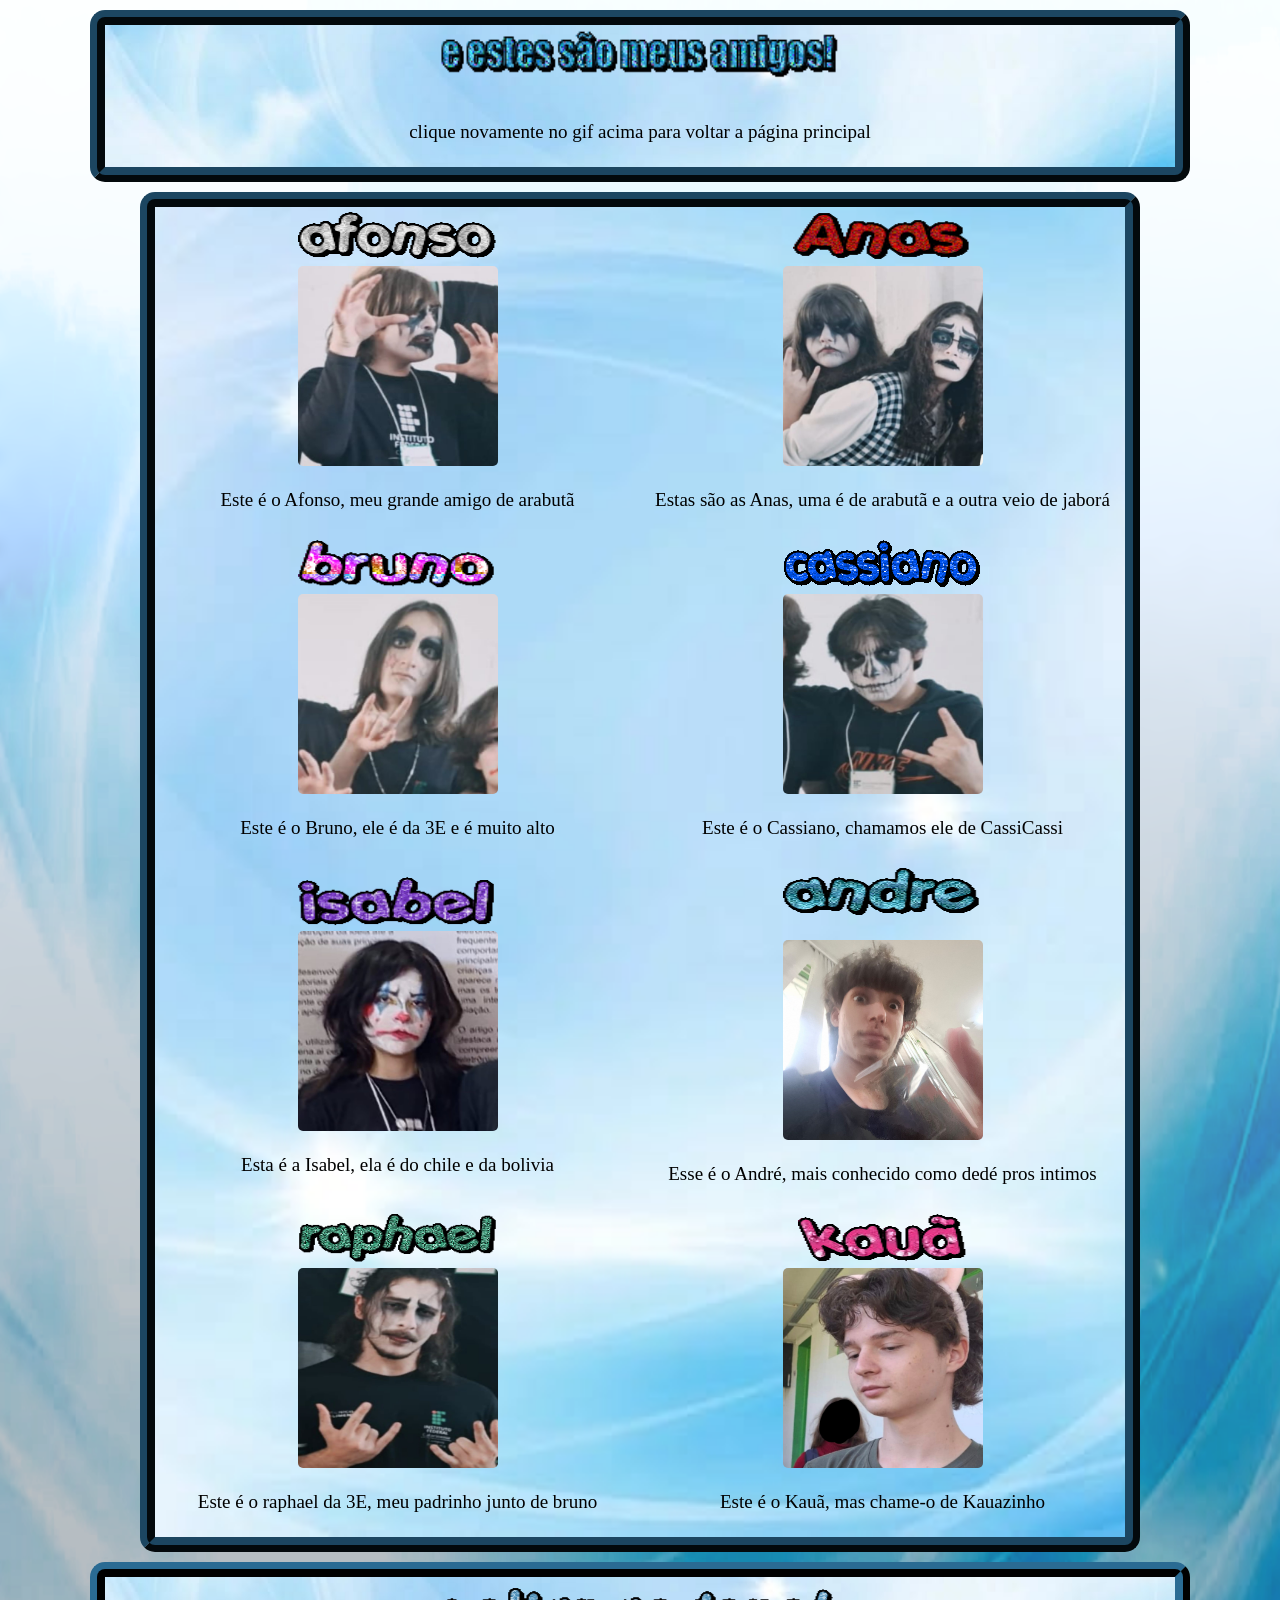
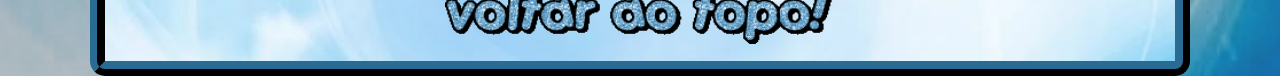
<file: amigos.html>
<!DOCTYPE html>
<html lang="en">
<head>
    <meta charset="UTF-8">
    <meta name="viewport" content="width=device-width, initial-scale=1.0">
    <title>a!!!!</title>
   <link rel="stylesheet" href="style.css">

</head>
<body>
<div id="topo" class="container">
    <div class="intro">
       <a href="index.html"><img src="imagens/amigos.gif" width="400" height="50"></a>
    <br>
       <p> clique novamente no gif acima para voltar a página principal</p>
    </div>


<div id="amigos" class="miniboxes">
    <div class="amigo">
      <img src="imagens/amigos/afonsooo.gif" alt="about" width="200" height="50">
      <br>
        <img src="imagens/amigos/afonso.jpeg" width="200" height="200">
        <p>Este é o Afonso, meu grande amigo de arabutã</p>
    </div>
    <div class="amigo">
      <img src="imagens/amigos/anaas.gif" alt="about" width="180" height="50">
      <br>
        <img src="imagens/amigos/anas.jpeg" width="200" height="200">
        <p>Estas são as Anas, uma é de arabutã e a outra veio de jaborá</p>
    </div>
    <div class="amigo">
      <img src="imagens/amigos/brino.gif" alt="about" width="200" height="50">
      <br>
        <img src="imagens/amigos/bruno.jpeg"width="200" height="200">
        <p>Este é o Bruno, ele é da 3E e é muito alto</p>
    </div>
    <div class="amigo">
      <img src="imagens/amigos/cass.gif" alt="about" width="200" height="50">
      <br>
        <img src="imagens/amigos/cassiano.jpeg"width="200" height="200">
        <p>Este é o Cassiano, chamamos ele de CassiCassi</p>
    </div>
    <div class="amigo">
      <img src="imagens/amigos/isabele.gif" alt="about" width="200" height="50">
      <br>
        <img src="imagens/amigos/isabel.jpeg"width="200" height="200">
        <p>Esta é a Isabel, ela é do chile e da bolivia</p>
    </div>
    <div class="amigo">
      <img src="imagens/amigos/dedee.gif" alt="about" width="200" height="50">
      <br>
      <br>
        <img src="imagens/amigos/dedé.jpeg"width="200" height="200">
        <p>Esse é o André, mais conhecido como dedé pros intimos</p>
    </div>
    <div class="amigo">
      <img src="imagens/amigos/raphaels.gif" alt="about" width="200" height="50">
      <br>
        <img src="imagens/amigos/raphael.jpeg"width="200" height="200">
        <p>Este é o raphael da 3E, meu padrinho junto de bruno</p>
    </div>
    <div class="amigo">
        <img src="imagens/amigos/kaua.gif"width="170" height="50">
      <br>
        <img src="imagens/amigos/kauanzinho.jpeg"width="200" height="200">
        <p>Este é o Kauã, mas chame-o de Kauazinho</p>
    </div>
</div>

  <div class="voltaraotopo">
  <a href="#topo">
    <img src="imagens/voltaraotopo.gif" width="390" height="60">
  </a>
</div>
</body>
</html>
</file>
<file: style.css>
* {
    box-sizing: border-box;
}
.container {
    display: flex;
    flex-direction: column;
    align-items: center;
    justify-content: center;
    gap: 10px;
    width: 100%;
    margin-top: 10px;
    position: relative;
}
body {
    display: flex;
    flex-direction: column;
    justify-content: center;
    align-items: center;
    text-align: center;
    min-height: 100px;
    margin: 0;
    background-image: url(imagens/mainbackground.png);
    background-size: cover;
    background-position: center;
    background-repeat: no-repeat;
    position: relative;
}
.intro {
    display: flex;
    flex-direction:column;
    align-items: center;
    position: relative;
    width: 1100px;
    padding: 5px;
    border: 15px solid rgb(28, 70, 97);
    border-style: ridge;
    border-radius: 15px;
    background-image: url(imagens/background.jpg);
    background-size: cover;
    background-position: center;
    background-repeat: no-repeat;
    margin: 0 auto;
}
.about {
    display: flex;
    flex-direction: column;
    justify-content: center;
    align-items: center;
    position: relative;
    width: 1100px;
    padding: 30px;
    border: 15px solid rgb(24, 59, 82);
    border-style: ridge;
    border-radius: 15px;
    background-image: url(imagens/background.jpg);
    background-size: cover;
    background-position: center;
    background-repeat: no-repeat;
}
.artworks {
    display: flex;
    flex-wrap: wrap;
    justify-content: center;
    align-items: center;
    gap: 20px;
    position: relative;
    width: 1100px;
    padding: 30px;
    border: 15px solid rgb(18, 46, 63);
    border-style: ridge;
    border-radius: 15px;
    background-image: url(imagens/background.jpg);
    background-size: cover;
    background-position: center;
    background-repeat: no-repeat;
}
.artworks p {
    flex-basis: 100%;
    width: 100%;
    margin: 10px 0;
}
p {
    font-size: 19px;
    font-family: 'Times New Roman', Times, serif;
}
.voltaraotopo {
    display: flex;
    justify-content: center;
    align-items: center;
    position: relative;
    width: 1100px;
    padding: 10px;
    border: 15px solid rgb(18, 46, 63);
    border-style: ridge;
    border-radius: 15px;
    background-image: url(imagens/background.jpg);
    background-size: cover;
    background-position: center;
    background-repeat: no-repeat;
}
.miniboxes {
    display: flex;
    flex-direction: row;
    align-items: center;
    position:static;

    width: 1000px;
    padding: 5px;

    border: 15px ridge rgb(28, 70, 97);
    border-radius: 15px;

    background-image: url("imagens/background.jpg");
    background-size: cover;
    background-position: center;
    background-repeat: no-repeat;

    display: grid;
    grid-template-columns: repeat(2, 1fr);
    gap: 10px;
}

img {
    border-radius: 5px;
    border-color: black;    
}
</file>
